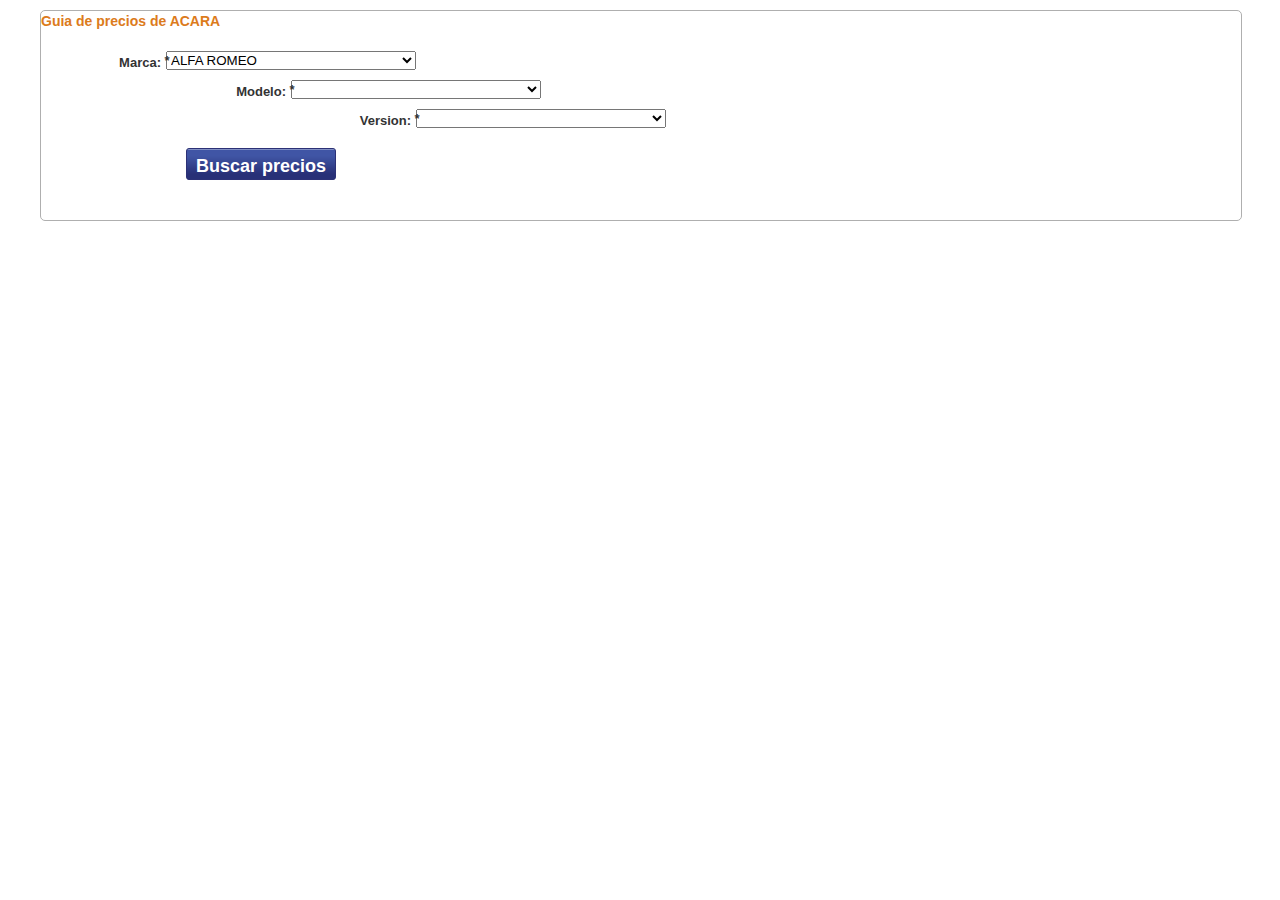
<file: web-app/html/acara.html>
<html><head>
<title>MercadoLibre Argentina - Gu&iacute;a de precios de ACARA</title>
<meta name="robots" content="index,follow"><meta name="description" content="� Comprar y Vender en MercadoLibre !"><meta name="keywords" content="subastas, subasta, comprar, vender, compra, venta, remate, remates"><meta name="Classification" content="subastas, subasta, comprar, vender, compra, venta, remate, remates">







<script type='text/javascript' src='jquery-1.6.1.min.js'></script>
<script type='text/javascript' src='chico-min-0.7.0.js'></script>
<script type='text/javascript' src='application.js'></script>

<script type='text/javascript' src='AcaraCarBrands.js'></script>

<link rel='stylesheet' type='text/css' href='chico-0.7.0.css' />
<link rel='stylesheet' type='text/css' href='publicationFlow.css' />
<link rel='stylesheet' type='text/css' href='base.css' />


</head>
<body>
<div class="box noBorder">	
<form action="/acara/pricesList/index" method="post" >	

<!-- chico -->

<form class="demo_form box" novalidate="novalidate">
	<fieldset>

		<legend>Guia de precios de ACARA</legend>
		<ul>
			<li class="fieldBox">
				<label class="required" for="brand">
					<span>Marca:<em>*</em></span>
					<select class="required" id="brand" required="required" style="width:250" ></select>
				</label>

			</li>
			<li class="fieldBox">
				<label class="required" for="model">
					<span>Modelo:<em>*</em></span>
					<select class="required" id="model" required="required" style="width:250" ></select>
				</label>
			</li>
			<li class="fieldBox">

				<label class="required" for="version">
					<span>Version:<em>*</em></span>
					<select class="required" id="version" required="required" style="width:250" ></select>
				</label>
			</li>
		</ul>
	</fieldset>
	<p class="actions"><input type="button" class="btn primary" id="priceSearch" value="Buscar precios"></p>

</form>	

<!-- fin chico -->
</form>

<!-- inicio precios -->

<fieldset id="versionPrices">
			
									
			<br>
			<!-- Inicio tabla paginas internas -->
			
			<div class="ContentInfo options required" id="pricesTable">
							
								
			</div>
			<br>

</fieldset>

<!-- fin precios -->
</div>
<script type="text/javascript">


jQuery(function ($) {
	$(document).ready(function (e) {
		//alert('b');
		var brandComb = $('#brand');
		var i;
		for(i=0; i< carBrands.length; i++){
				brandComb.append("<option value="+carBrands[i].id+">"+carBrands[i].name+"</option>");
			}
	
	});
});


var openTableComponent = "<table cellspacing=\"0\" cellpadding=\"0\" border=\"1\"><thead id=\"pricesHead\"><tr><th> <p>Version</p> </th><th> <p>0 Km</p></th><th> <p>2010</p></th><th> <p>2009</p></th><th> <p>2008</p></th><th> <p>2007</p></th><th> <p>2006</p></th><th> <p>2005</p></th><th> <p>2004</p></th><th> <p>2003</p></th><th> <p>2002</p></th><th> <p>2001</p></th><th> <p>2000</p></th><th> <p>1999</p></th></tr> </thead><tbody id=\"pricesBody\">";
var closeTableComponent = "</tbody></table>";

function singleVersionPricesTable(versionName, prices){
	var table = openTableComponent;
	table += buildVersionTR(versionName, prices);
	table += closeTableComponent;
	$('#pricesTable').html(table);
}

function multiVersionPricesTable(brandId, modelId){
 	var table = openTableComponent;
 	var versionsTRs = "";
 	var versionsToPrint = eval('model_'+brandId+'_'+modelId);
 	var versionPrices;
	for(var i=0; i < versionsToPrint.length; i++){
		versionPrices =  eval("prices_"+brandId+"_"+modelId+"_"+versionsToPrint[i].id);
		versionsTRs += buildVersionTR(versionsToPrint[i].name, versionPrices);
	}
	table += versionsTRs;
	table += closeTableComponent;
	$('#pricesTable').html(table);
}

$('#priceSearch').click(function(){
	var brandId = $('#brand').val();
	var modelId = $('#model').val();
	var versionId = $('#version').val();
	if(versionId=='-1'){
		var versionsToshow = eval('model_'+brandId+'_'+modelId);
		multiVersionPricesTable(brandId, modelId);
	}else{
		var versionName = $("#version option:selected").text();
		var prices = eval('prices_'+brandId+"_"+modelId+"_"+versionId);
		singleVersionPricesTable(versionName, prices);
	}

});

$('#brand').change(function(b){
	var brandVal = $('#brand').val();	
	fillModels(brandVal);
});

$('#model').change(function(){
	//ClearAndEnableVersion();
	//var versionComp = $('#version');
	var brandId = $('#brand').val();
	var modelId = $('#model').val();
	fillVersions(brandId, modelId);
});

function fillModels(brandId){
	 var modelValues = eval('brand_'+brandId);	
	 var fill = "";
	 for(var i=0; i< modelValues.length; i++){
			fill += "<option value=\""+modelValues[i].id+"\">"+modelValues[i].name+"</option>";
		}
	 $('#model').html(fill);
	 fillVersions(brandId, modelValues[0].id);
}

function fillVersions(brandId, modelId){
	var versionValues = eval('model_'+brandId+'_'+modelId);
	var fill = "<option value=\"-1\">Ver todas</option>";
	for(var i=0; i< versionValues.length; i++){
		fill += "<option value="+versionValues[i].id+">"+versionValues[i].name+"</option>";
	}
	$('#version').html(fill);

}


/*
function disableAndCleanVersions(){
		var version = $('#version'); 
		version.attr('disabled', 'true');
		version.html('');
	}
	
function ClearAndEnableVersion(){
		var version = $('#version'); 
		version.removeAttr('disabled');
		version.html('');
}
*/	

function thNode(content){
	return "<th><p>"+content+"</p></th>";
}				

function trNode(content){
	return "<tr>"+content+"</tr>";
}			

function buildVersionTR(versionName, prices){
	
	var ths = thNode(versionName);
	ths += thNode(prices.index0KM);
	ths += thNode(prices.index2010);
	ths += thNode(prices.index2009);
	ths += thNode(prices.index2008);
	ths += thNode(prices.index2007);
	ths += thNode(prices.index2006);
	ths += thNode(prices.index2005);
	ths += thNode(prices.index2004);
	ths += thNode(prices.index2003);
	ths += thNode(prices.index2002);
	ths += thNode(prices.index2001);
	ths += thNode(prices.index2000);
	ths += thNode(prices.index1999);
	return trNode(ths);
}



</script>




</body>
</html>
</file>
<file: web-app/html/chico-0.7.0.css>
@charset "utf-8";
/**
  * Chico-UI
  * Packer-o-matic
  * Like the pizza delivery service: "Les than 100 milisecons delivery guarantee!"
  * @components: blink,carousel,calendar,dropdown,layer,modal,tabNavigator,tooltip,string,number,custom,required,helper,form,viewer,expando,menu,zoom
  * @version 0.4
  * @autor Chico Team <chico@mercadolibre.com>
  *
  * @based on:
  * CssMin
  * @copyright Stoyan Stefanov on DataURI: 
  * @link http://www.phpied.com/data-urls-what-are-they-and-how-to-use/ 
  */
/*
 * MELI Reset Sylesheet
 * @based: Eric Meyer
 */

html, body, div, span, applet, object, iframe,
h1, h2, h3, h4, h5, h6, p, blockquote, pre,
a, abbr, acronym, address, big, cite, code,
del, dfn, em, font, img, ins, kbd, q, s, samp,
small, strike, strong, sub, sup, tt, var,
b, u, i, center,
dl, dt, dd, ol, ul, li,
fieldset, form, label, legend,
table, caption, tbody, tfoot, thead, tr, th, td,
abbr, article, aside, audio, bb, canvas, datagrid, 
datalist, details, dialog, eventsource, figure, footer,
header, hgroup, mark, menu, meter, nav, output,
progress, section, time, video {
	margin: 0;
	padding: 0;
	border: 0;
	outline: 0;
	vertical-align: baseline;
	background: transparent;	
}

ol, ul {
	list-style: none;
}

blockquote, q {
	quotes: none;
}

blockquote:before, 
blockquote:after,
q:before, q:after {
	content: '';
	content: none;
}

/* remember to define focus styles! */
:focus {
	outline: 0;
}

/* remember to highlight inserts somehow! */
ins {
	text-decoration: none;
}

del {
	text-decoration: line-through;
}

/* tables still need 'cellspacing="0"' in the markup */
table {
	border-collapse: collapse;
	border-spacing: 0;
}

/*
 * Global
 */

body { 
	background-color: #fff;
	color: #333; 
	font:13px/20px Arial, Helvetica, "Nimbus Sans L", sans-serif;
	min-width:760px;
	max-width:1200px;
	margin:0 auto;
	padding:0 10px; /* Prevent layout "sticking" to the edge of the browser */
}

.ie6 body {
	width:expression( (document.documentElement.clientWidth >1202)? "1200px": (document.documentElement.clientWidth <742)? "740px": "auto" );
}

/* IMPORTANT: .ch-hide class allows components to be shown and hidden */
.o, .ch-hide {
	display:none;
}

/*
 * Anchors
 */

a { 
	color:#0637B3;
	text-decoration: none;
}

a:active {
	color: #00D;
}

a:visited{
	color:#800080;
}

a:hover {
	text-decoration: underline;
}

a img{
	border:none;
}

/*
 * Core sprite
 */

.btn,
.box,
.ico,
.ch-dropdown-trigger,
.ch-tabNavigator .ch-tab-trigger-on {
	background-image: url('[data-uri]');
/*base*/*background-image: url('../src/assets/base.png');
}

/*
 * Typography
 */

p.table {
	font-size:12px;
}

h1, h2, table caption, h3, h4, h5, h6 {
	font-weight:normal;
	margin-top: 10px;
}

.box h1, .box h2, .box h3, 
.box h4, .box h5, .box h6 {
	margin-top:0;
	margin-bottom:10px;
}

.typo {
	font-family:"Trebuchet MS", Verdana, "DejaVu Sans", sans-serif
}

/* Arial Headers */
h1 { font-size:20px }
h2, table caption { font-size:18px }
h3 { font-size:16px }
h5 { font-size:11px }
	
/* Trebuchet Headers */
h1.typo { font-size:20px }
h2.typo { font-size:18px }
h5.typo { font-size:13px }

.auction, .mercadoPago {
	font-weight:bold;
	font-style:normal;
}

.auction{
	color:#090;
}

.mercadoPago{
	color:#36c;
}

/*
 * Price
 */

.price {
	color: #900;
	font-size: 16px;
	font-weight: bold;
}

.price sup {
	font-size: 10px;
	vertical-align: text-top;
	line-height:1em;
}

.price span {
	color:#999;
	font-size:13px;
	font-weight:normal
}

.ie6 .price sup,
.ie7 .price sup,
.ie8 .price sup {
	font-size:12px;
}

/*
 * Misc
 */

hr { 
	border: none;
	border-bottom: 1px dashed #ccc;
}

.ie6 hr,
.ie7 hr {
	height:0;
}

/*
 * Buttons
 */

.btn {
	background-repeat: repeat-x;
	background-color:#2C3176;
	border: 1px solid #2C3176; 
	cursor:pointer;
	overflow: visible;
	padding: 3px 9px;
	color:#FFF;
	border-radius: 3px;
	-moz-border-radius: 3px;
	-webkit-border-radius: 3px;
}

.btn:focus {
	box-shadow:0px 0px 5px #4055A5;
	-moz-box-shadow:0px 0px 5px #4055A5;
	-webkit-box-shadow:0px 0px 5px #4055A5;
}

.btn:active {
	box-shadow:0px 0px 0px;
	-moz-box-shadow:0px 0px 0px;
	-webkit-box-shadow:0px 0px 0px;
}

.btn:disabled,
.btn:disabled:hover,
.btn:disabled:active,
.btn.disabled { /* Reinforces disabled state */
	border: #999 1px solid;
	opacity: 0.3;
	color: #f7f7f7;
	text-shadow:none;
	cursor:not-allowed;
}

/* Primary */

.btn.primary { 
	background-position:0 -232px;
	font-size: 18px;
	height:32px;
	line-height:28px;
}

.btn.primary:hover { 
	background-position:0 -264px;
}

.btn.primary:active {
	background-position:0 -296px;
	-moz-box-shadow:0px 0px 0px ;
	-webkit-box-shadow:0px 0px 0px ;
	box-shadow:0px 0px 0px;
}

.btn.primary:disabled,
.btn.primary.disabled {
	background-position:0 -328px;
}

/* Secondary */

.btn.secondary { 
	background-position:0 -360px;
	font-size:12px;
	height:25px;
	line-height:20px;
}

.btn.secondary:hover {
	background-position:0 -385px;
}

.btn.secondary:active {
	background-position:0 -410px;
}

.btn.secondary:disabled,
.btn.secondary.disabled {
	background-position:0 -510px;
}

/* Secondary with Cian skin */

.btn.secondary.skin {
	background-position:0 -435px;
	background-color:#C0DAEC;
	border:1px solid #79a8c7;
	color: #476274;
}

.btn.secondary.skin:focus {
	box-shadow:0px 0px 5px #ADD7F3;
	-moz-box-shadow:0px 0px 5px #ADD7F3;
	-webkit-box-shadow:0px 0px 5px #ADD7F3;
}

.btn.secondary.skin:hover { 
	background-position:0 -460px;
}

.btn.secondary.skin:active {
	background-position:0 -485px;
	
}

/* Close */

.btn.close {
	background-color:transparent;
	background-repeat:no-repeat;
	background-position:0 -184px;
	border:none;
	cursor:pointer;
	height:16px;
	padding:0px;
	position:absolute;
	right:10px;
	top:10px;
	text-indent:-9999px;
	width:16px;
}

.btn.close:hover, .btn.close:focus{
	background-position:0 -200px;
	border:none;
}

.btn.close:active{
	background-position:0 -216px;
	outline:none;
}

.ie6 .btn.disabled,
.ie7 .btn.disabled,
.ie7 .btn.disabled:hover,
.ie8 .btn.disabled,
.ie8 .btn.disabled:hover, {
	background-color:#FFFFFF;
	background-position:0 -328px;
	border:1px solid #CCCCCC;
	color:#CCCCCC;
}

.ie6 .btn.primary {
	padding:1px 9px;
}

.ie6 .btn.secondary {
	padding:2px 9px;
}

.ie6 .btn.close {
	line-height:16px;
}

.ie7 .btn{
	line-height: 0.5em;
}

.ie7 .btn.secondary.skin {
	background-position:0 -436px;
}


/*
 * Boxes
 */

.container {
	border: none;
	background: none;
	margin: 10px 0;
	padding: 10px;	
}

.box { 
	border: 1px solid #ccc;
	margin: 0 0 10px 0;
	padding: 10px;
	background-position: 0 -535px;
	background-repeat: repeat-x;
	background-color: #fff;
	border-radius: 5px;
	-moz-border-radius: 5px;
	-webkit-border-radius: 5px;
}

.ie6 .box{ 
	z-index:1; /* Fix z-index property */
}

.container > .box:first-of-type {
	border-radius: 5px 5px 0 0;
	-moz-border-radius: 5px 5px 0 0;
	-webkit-border-radius: 5px 5px 0 0;
}

.container .box {
	border-radius: 0;
	-moz-border-radius: 0;
	-webkit-border-radius: 0;
}

.actions { 
	margin-top: 10px;
	text-align: center
}

.ie6 .actions a,
.ie7 .actions a, {
	display:inline-block;margin-bottom:5px;
}

/* Box title */
.box h2.typo {
	margin-bottom:10px;
}  


/*
 * Pagination
 */

.pagination {
	clear:both;
	margin:10px 0;
}
    		
.pagination li {
	float:left;
	margin:0px 4px;
}

.pagination li a, 
.pagination li.current {
	border-radius:3px;
	-moz-border-radius:3px;
	-webkit-border-radius:3px;
	padding: 3px 8px;
	float:left;
	border:1px solid #ccc;
	background-color:#fff;
}

.pagination li a:hover {
	color:#fff;
	text-decoration:none;
	background-color:#0637b3;
	border:1px solid #0637b3;
}

.pagination li.current {
	border:1px solid #ededed;
	background-color:#ededed;
	color:#0637b3; 
	font-weight: bold;
}

.pagination li:first-child a,
.pagination li:last-child a {
	border-color:#fff;
}

.pagination li:first-child a:hover,
.pagination li:last-child a:hover {
	border-color:#0637b3;
}


/*
 * Icons
 */

.ico {
	display:block;
	width:16px;
	height:16px;
	text-indent:999px;
	overflow:hidden;
	background-repeat:no-repeat;
}

.ico.help {
	background-position:0 -80px;
}

.ico.attention {
	background-position:0 -96px;
}

.ico.information {
	background-position:0 -64px;
}

.ico.error {
	background-position:0 -48px;
}

.ico.ok {
	background-position:0 -112px;
}

.ico.check {
	background-position:0 -128px;
}

/*
 * Transitions
 */

.loading {
	background-image: url('[data-uri]');
/*loading*/*background-image: url('../src/assets/loading.gif');
	width: 44px;
	height: 44px;
	margin: 20px auto;
}

.loading.small {
	background-image: url('[data-uri]');
/*loading_small*/*background-image: url('../src/assets/loading_small.gif');
	width: 18px;
	height: 18px;
}


/*
 * Tables
 */

table {
	width:100%;
	border:solid 1px #CECECE;
	font-size:11px;
	text-align:left;
}

table caption {
	text-align: left;
}

thead tr{
	border-top: 1px solid #CECECE;
}

th {	
	vertical-align: middle;
	border-bottom:solid 1px #CECECE;
	border-left:solid 1px #CECECE;
	text-align:left;
	height:24px;
	padding: 0 10px;
	background: #DEDEDE url(../src/assets/th.png) repeat-x; /* to-do: add this to base.png? */
}

th.selected {
	background: #DEDEDE url(../src/assets/th-selected.gif) no-repeat right center;
}
		

th:first-child {
	border-left:none;
}

tr {
	border-top:solid 1px #EEE;
}

tr.selected {
	background-color:#FFC;
}

td {
	height:40px;
	padding: 0 10px;
	vertical-align: middle;
}


.ie6 tr.selected td,
.ie7 tr.selected td {
	background-color:#FFC;
}

.ie6 td,
.ie7 td,
.ie8 td {
	border-top: 1px solid #EEE;
}

/*
 * Clear Fix
 * @based: http://xyberneticos.com/index.php/2008/02/17/clearfix-css-hack/
 */

/* Slightly enhanced, universal clearfix hack */
.clearfix:after {
	visibility: hidden;
	display: block;
	font-size: 0;
	content: " ";
	clear: both;
	height: 0;
}

.clearfix {
	display: inline-block;
}

/* Commented backslash hack */

* html .clearfix {
	height: 1%;
}

.clearfix {
	display: block;
}

.ch-user-no-select{
	user-select: none;
	-webkit-user-select: none;
	-moz-user-select: none;
}
/* Carousel */
.ch-carousel {
	overflow:hidden;
	position:relative;
}

.ch-carousel-container {
	margin: 0 50px;
	position:relative;
	overflow:hidden;
}

.ch-carousel-content {
	position:absolute;
	transition: all .3s linear;
	-o-transition: all .3s linear;
	-moz-transition: all .3s linear;
	-webkit-transition: all .3s linear;
	left:0;	
}

.ch-carousel-content.ch-carousel-nofx{
	transition: none;
	-o-transition: none;
	-moz-transition: none;
	-webkit-transition: none;
}

.ch-carousel-list {
	float:left;
	overflow:hidden;
}

.ch-carousel-item {
	float:left;
}

/* Buttons */
.ch-carousel .ch-prev-arrow,
.ch-carousel .ch-next-arrow {
	position:absolute;
	cursor:pointer;
}

.ch-carousel .ch-prev-arrow {
	left: 10px;
}

.ch-carousel .ch-next-arrow {
	right: 10px;
}

.ch-carousel .ch-prev-arrow span,
.ch-carousel .ch-next-arrow span {
	background:none;
	display: block;
	width:11px;
	height:20px;
	margin:15px 8px; /* Area sensible */
	text-indent:999px;
	overflow:hidden;
	background-image: url('[data-uri]');
/*carousel*/*background-image: url('../src/assets/carousel.png');
	background-repeat: no-repeat;
}

.ch-carousel .ch-next-arrow span{
	background-position: 0 -40px;
}

.ch-carousel .ch-prev-arrow:hover span{
	background-position: 0 -20px;
}

.ch-carousel .ch-next-arrow:hover span{
	background-position: 0 -60px;
}

/* Pager */
.ch-carousel-pages {
	position:absolute;
	bottom:0px;
}

.ch-carousel .ch-carousel-pages li{
	text-indent:999px;
	overflow:hidden;
	float:left;
	margin-right:10px;
	width:10px;
	height:10px;
	cursor:pointer;
	border-radius:10px;
	-moz-border-radius:10px;
	-webkit-border-radius:10px;
	background-color:#d1d1d1;
}

.ch-carousel-pages li.ch-carousel-pages-on{
	background-color:#16232f;
}

/* IE 6 */
.ie6 .ch-carousel .ch-next-arrow{
	right: 30px;
}

.ie6 .ch-carousel .ch-prev-arrow{
	left: 5px;
}
/* Calendar */
.ch-calendar.ch-dropdown.secondary,
.ch-calendar.ch-dropdown.secondary .ch-dropdown-trigger{
    border-width: 0;
    background-color:#FFF;
    height: 24px;
    line-height: 24px;
    margin: 0;
    padding: 0;
    width: 33px;
}

.ch-calendar.ch-dropdown.secondary .ch-dropdown-trigger{
	text-indent:-9999px;
}

.ch-calendar.ch-dropdown.secondary.ch-dropdown-on {
	box-shadow:	2px 0 0px #888888;
	-moz-box-shadow: 2px 0 0px #888888;
	-webkit-box-shadow:	2px 0 0px #888888;
	padding: 0 0 4px;
}

.ch-calendar-prev,
.ch-calendar-next,
.ch-calendar.ch-dropdown.secondary .ch-dropdown-trigger .ico {
	background-image: url('[data-uri]');
/*calendar*/*background-image: url('../src/assets/calendar.png');
	background-repeat: no-repeat;
}

.ch-calendar.ch-dropdown.secondary .ch-dropdown-trigger .ico {
	background-position: 0 0;
    height: 20px;
    left: 5px;
    line-height: 20px;
    margin: 0;
    padding: 0;
    top: 1px;
    width: 20px;
}

/* Container */
.ch-calendar-container.ch-dropdown-content.secondary {
	padding:0;
	width:190px;
}

/* Content */
.ch-calendar-content{
	position:relative;
}

/* Month Table */
.ch-calendar-month{
	border:none;
	padding:0;
}

.ch-calendar-month caption{
	text-align: center;
	font-size:12px;
	margin:0;
	background-color:#F5F5F5;
}

.ch-calendar-month thead tr,
.ch-calendar-month th{
	border-top:none;
	border-bottom:none;
	border:none;
	background:none;
	height:auto;
	width:auto;
	padding:0;
	text-align:center;
}

.ch-calendar-month .week{
	border:none;
}

.ch-calendar-month .day,
.ch-calendar-month .disable{
	height: auto;
    text-align: center;
    cursor:pointer;
    padding:0;
    line-height:16px	;
}

.ch-calendar-month .day:hover{
	background: #FEFBD6;
}

.ch-calendar-month .disable{
	color:#C6C6C6;
	cursor:default;
}

.ch-calendar-month td.selected{
	background: #FEFBD6;
}
.ch-calendar-month .today {
	background: #CCC;
}


/* Arrows */
.ch-calendar-prev,
.ch-calendar-next {
	width:35px;
	height:20px;
	position:absolute;
	top:4px;
	cursor:pointer;
	z-index:1;
}

.ch-calendar-prev {
	left: 5px;
    background-position:17px -27px;
}

.ch-calendar-next {
	right: 5px;
    background-position:-10px -27px;
}


/* IE 7*/
.ie7 .ch-calendar {
	display: inline;
	vertical-align:top;
	margin-top:10px;
}

.ie7 .ch-calendar .ch-dropdown-trigger {
	display: block;
}
/**
 *	Default Styles
 */

/* Container */
.ch-dropdown {
	display: inline-block;
	position:relative;
}

/* Trigger */
.ch-dropdown-trigger{
	cursor:pointer;
	display:inline-block;
	padding:0 23px 0 10px;
	position:relative;
}

/* Trigger Down icon */
.ch-dropdown-trigger .ico {
	position:absolute;
	right:9px;
	top:10px;
	background-color: transparent;
	background-image: url('[data-uri]');
/*dropdown*/*background-image: url('../src/assets/dropdown.png');
	display:block;
	width:7px;
	height:5px;
	text-indent:999px;
	overflow:hidden;
}

/* Content */
.ch-dropdown-content {
	background-color:#fff;
	min-width:120px;
	position:absolute;
	white-space:nowrap;
	max-height:215px;
	overflow:auto;
}

/**
 *	Primary skin
 */

/* Trigger */
.ch-dropdown-trigger {
	background-position:0 -435px;
	background-color:#C0DAEC;
	border:1px solid #79a8c7;
	color: #476274;
	height:23px;
	font-size:12px;
	line-height:24px;
	border-radius:3px;
	-moz-border-radius:3px;
	-webkit-border-radius:3px;
	position:relative;
}

/* Trigger Hover */
.ch-dropdown-trigger:hover {
	background-position: 0 -460px;
}

/* Trigger Actived */
.ch-dropdown-trigger.ch-dropdown-trigger-on {
	background-position: 0 -485px;
}

.ch-dropdown-trigger.ch-dropdown-trigger-on.ch-bottom,
.ch-dropdown-trigger.ch-dropdown-trigger-on.ch-bottom-right {
	border-radius:3px 3px 0 0;
	-moz-border-radius:3px 3px 0 0;
	-webkit-border-radius:3px 3px 0 0;
}

.ch-dropdown-trigger.ch-dropdown-trigger-on.ch-top,
.ch-dropdown-trigger.ch-dropdown-trigger-on.ch-top-right {
	border-radius:0 0 3px 3px;
	-moz-border-radius:0 0 3px 3px;
	-webkit-border-radius:0 0 3px 3px;
}


/* Content */
.ch-dropdown-content {
	border:1px solid #79a8c7;
}

/* List of links */
.ch-dropdown-content li a {
	color:#000;
	text-decoration:none;
	display:block;
	height:25px;
	line-height:25px;
	padding:0 20px 0 5px;
	margin:5px;
}

/* Interaction of list */
.ch-dropdown-content li a:hover,
.ch-dropdown-content li a:focus {
	background-color:#fefbd6;
}


/**
 *	Secondary skin
 */

/* Container */
.ch-dropdown.secondary {
	height:13px;
	line-height:13px;
}

/* Trigger */
.ch-dropdown.secondary .ch-dropdown-trigger {
	background-color:#fff;
	background-image:none!important; /* Because sprite is in core.css, because Packer duplicate it */
	color:#0637B3;
	height:16px;
	line-height:16px;
	font-size:13px;
	text-decoration: none;
	border:1px solid #fff;
	border-width:0 1px;
	border-radius:0;
	-moz-border-radius:0;
	-webkit-border-radius:0;
}

/* Trigger Down icon */
.ch-dropdown.secondary .ch-dropdown-trigger .ico {
	top:4px;
}

/* Trigger Actived */
.ch-dropdown.secondary .ch-dropdown-trigger:active {
	color: #00D;
}

/* Container ON */
.ch-dropdown.secondary.ch-dropdown-on {
	box-shadow: 2px 2px 0px #888;
	-moz-box-shadow: 2px 2px 0px #888;
	-webkit-box-shadow: 2px 2px 0px #888;
}

/* Trigger ON */
.ch-dropdown.secondary .ch-dropdown-trigger.ch-dropdown-trigger-on {
	border-color:#ccc;
}

/* Trigger Hover */
.ch-dropdown.secondary .ch-dropdown-trigger:hover {
	text-decoration: underline;
}


/* Content */
.ch-dropdown-content.secondary {
	border:1px solid #ccc;
	padding: 5px 30px 5px 10px;
	box-shadow: 2px 2px 1px #888;
	-moz-box-shadow: 2px 2px 1px #888;
	-webkit-box-shadow: 2px 2px 1px #888;
}

/* List of links */
.ch-dropdown-content.secondary a {
	line-height:20px;
	padding:0;
	margin:0;
	background:none;
	display:inline;
	color:#0637B3;
}

/* Interaction of list */
.ch-dropdown-content.secondary a:hover,
.ch-dropdown-content.secondary a:focus {
	background:none;
	text-decoration:underline;
}


/* IE 6 */
.ie6 .ch-dropdown {
	display:inline;
	margin: 0 5px;
	padding:0;
}

.ie6 .ch-dropdown.secondary {
	border-top:0;
	border-bottom:0;
}

.ie6 .ch-dropdown-content {
	width:150px;
	background-color:#FFF;
	height:150px;
}


/* IE 7,8 */
.ie7 .ch-dropdown-trigger,
.ie8 .ch-dropdown-trigger {
	background-position:0 -436px;
}

.ie7 .ch-dropdown-trigger.ch-dropdown-trigger-on {
	background-position: 0 -485px;
}

.ie8 .ch-dropdown-trigger.ch-dropdown-trigger-on {
	background-position: 0 -486px;
}
.ch-layer {
	min-width:280px;
	background-image:none;
	position:absolute;
	z-index: 300;
	border-radius: 5px;
	-moz-border-radius: 5px;
	-webkit-border-radius: 5px;
	box-shadow: 3px 3px 3px #999;
	-webkit-box-shadow: 3px 3px 3px #999;
	-moz-box-shadow: 3px 3px 3px #999;
}

.ch-layer .close {
	top:5px;
	right:5px;
}

/* Cone */
.ch-layer .ch-cone {
	background-image: url('[data-uri]');
/*layer*/*background-image: url('../src/assets/layer.png');
	display:block;
	position:absolute;
	width:16px;
	height:8px;
}

.ch-layer.ch-left .ch-cone {
	left:12px;
}

.ch-layer.ch-right .ch-cone {
	right:12px;
}

.ch-layer.ch-top .ch-cone {
	background-position:0 -8px;
	bottom:-8px;
}

.ch-layer.ch-bottom .ch-cone {
	top:-8px;
}

/* IE 6,7 */
.ie6 .ch-layer,
.ie7 .ch-layer {
	width:280px;
}


/* IE6 */
.ie6 .ch-layer .ch-cone {
	font-size:0;
	line-height:0;
}.ch-dimmer {
	background-color:rgba(0,0,0,.5);
	width:100%;
	height:100%;
	position:fixed;
	left:0;
	top:0;
}

.ch-transition p {
    text-align: center;
}


.ch-modal, .ch-transition {
	background-color: #fff;
	background-image: none;
	position:absolute;
	overflow:auto;
	width:500px;
	box-shadow: 3px 3px 3px #595959;
	-webkit-box-shadow: 3px 3px 3px #595959;
	-moz-box-shadow: 3px 3px 3px #595959;
}


.ch-modal h2 {
    font:20px "Trebuchet MS", Verdana, "DejaVu Sans", sans-serif;
	border-bottom:1px solid #ccc;
	padding-bottom:5px;
	margin-bottom:10px;
}

/* IE6 */
.ie6 .ch-dimmer {
	filter:alpha(opacity=50) !important;
	background-color:#000000;
	width:150%;
}


* html.ie6  div.ch-modal, div.ch-transition {
	z-index:150;
}

/* IE 7,8 */
.ie7 .ch-dimmer, 
.ie8 .ch-dimmer {
	background-color:#000;
	filter: alpha(opacity=50) !important;
}/* TabNavigator container */
.ch-tabNavigator {
	margin:10px 0;
}

/* Triggers container */
.ch-tabNavigator .ch-tabNavigator-triggers {
	position:relative;
	top:1px;
	z-index:10;
	margin-left:10px;
	overflow:hidden;
}

.ch-tabNavigator > .ch-tabNavigator-triggers li {
	cursor:pointer;
	margin-right:5px;
	float:left;
}

/* Triggers */
.ch-tab-trigger {
	border:1px solid #ccc;
	display:inline-block;
	padding:3px 12px;
	text-decoration:none !important;
	color:#333333 !important;
	background-color:#fff;
	border-radius:5px 5px 0 0;
	-moz-border-radius:5px 5px 0 0;
	-webkit-border-radius:5px 5px 0 0;
}

/* Hover and active */
.ch-tab-trigger:hover, .ch-tab-trigger:active {
	background-color: #dedede;
}

/* Vertical trigger */
.ch-tabNavigator.vertical .ch-tab-trigger {
	border-radius:5px 0 0 5px;
	-moz-border-radius:5px 0 0 5px;
	-webkit-border-radius:5px 0 0 5px;
	width:75px;
	margin-bottom:5px;
}

/* Trigger ON */
.ch-tabNavigator .ch-tab-trigger-on {
	font-weight:bold;
	cursor:default;
	background-position:0 -535px;
	background-repeat:repeat-x;
	border-bottom:1px solid #FFFFFF;				
}

.ch-tabNavigator.vertical .ch-tab-on {
	border-right:1px solid #FFFFFF;				
}

/* content */
.ch-tabNavigator .box{
 	background-image:none;
 	border-radius:0;
 	-moz-border-radius:0;
	-webkit-border-radius:0;
}

.ch-tabNavigator.vertical .ch-tabNavigator-content{
 	padding-left:100px;
}

/* IE 6 */
.ie6 .ch-tabNavigator .ch-tabNavigator-triggers li .ch-tab-on:hover {
	background-position:0 -535px;
}

.ie6 .ch-tabNavigator .ch-tabNavigator-triggers li{
	display:inline;
	margin:0 2px;
}

.ie6 .ch-tabNavigator .ch-tabNavigator-triggers li a:hover {
	background-color: #dedede;
}

.ie6 .ch-tabNavigator .ch-tabNavigator-triggers li .ch-tab-on:hover {
	background-position:0 -535px;
}

/* IE 7 */
.ie7 .ch-tabNavigator-triggers{
	position:relative;
	top:1px;
}

.ie7 .ch-tabNavigator-triggers li{
	display:inline;
	margin:0 2px;
}

.ie7 .box .ch-tabNavigator-triggers{
	top:1px;
}

/* IE 8 */
.ie8 .ch-tabNavigator-triggers{
	position:relative;
	top:1px;
}
.ch-tooltip {
	font-size:11px;
	background-color:#faf5c8;
	border:1px solid #a0a082;
	min-width:30px;
	position:absolute;
	padding:0 5px;
	border-radius:3px;
	-moz-border-radius:3px;
	-webkit-border-radius:3px;
	box-shadow:-2px 2px 3px #ccc;
	-moz-box-shadow:-2px 2px 3px #ccc;
	-webkit-box-shadow:-2px 2px 3px #ccc;
}

/* Cone */
.ch-tooltip .ch-cone {
	background-image: url('[data-uri]');
/*tooltip*/*background-image: url('../src/assets/tooltip.png');
	display:block;
	position:absolute;
	width:16px;
	height:8px;
}

.ch-tooltip.ch-left .ch-cone {
	left:8px;
}

.ch-tooltip.ch-right .ch-cone {
	right:8px;
}

.ch-tooltip.ch-top .ch-cone {
	background-position:0 -8px;
	bottom:-8px;
}

.ch-tooltip.ch-bottom .ch-cone {
	top:-8px;
}

/* IE6 */
.ie6 .ch-tooltip .ch-cone {
	font-size:0;
	line-height:0;
}.ch-helper,
.ch-validator {
	background-color:#fbd9db;
	border:1px solid #f7a9ae;
	color:#600;
	font-size:12px;
	padding:5px;
}

.ch-helper {
	display:inline-block;
	max-width:200px;
	position:absolute;
	z-index:300;
	border-radius: 3px;
	-moz-border-radius: 3px;
	-webkit-border-radius: 3px;
	padding:1px 3px;
	line-height: 18px;
}


.ch-validator {
	margin-bottom:10px;
}

.ch-helper span {
	padding:0;
}

.ch-helper-content p {
    padding-left: 22px;
    padding-right: 8px;
    padding-top: 2px;
}

.ch-helper .ico.error,
.ch-validator .ico.error {
	float:left;
	margin:2px 5px 0 0;
}

/* Cone */
.ch-helper .ch-cone {
	background-image: url('[data-uri]');
/*helper*/*background-image: url('../src/assets/helper.png');
	display:block;
	position:absolute;
	width:8px;
	height:16px;
	top:3px;
	left:-8px;
}

.ch-helper.ch-bottom .ch-cone {
	width:16px;
	height:8px;
	top:-8px;
	left:8px;
}

/* IE 6, 7 */
.ie6 .ch-helper,
.ie7 .ch-helper {
	z-index:1;
}

/* IE6 */
.ie6 .ch-helper .ch-cone {
	font-size:0;
	line-height:0;
}/* Module */
form fieldset {
	margin-bottom:10px;
}

/* Title module */
form legend {
	color:#dc7b1c;
	font-size:14px;
	font-weight:bold;
	padding-bottom:15px;
}

form h4 {
	font-size:13px;
}

/* Required specification */
form p.required {
	color:#999;
	font-size:11px;
}

/* Field wrapper */
form .field-box {
	padding:3px 0;
}

form label span {
    display: block;
    float: left;
    margin: 5px 5px 5px 0;
    padding: 2px 0;
    text-align: right;
    width: 120px;
}

/* Field label required */
form label.required span {
	font-weight:bold;
	position:relative;
}

/* Asterisk of field label required */
form label.required span em {
	position:absolute;
	right:-8px;
	top: 0px;
}

/* Fields */
form label input, form label textarea {
	border:1px solid #CCCCCC;
	padding:2px;
	margin:2px 0;
}

form label select {
	margin:5px 0;
}

form label textarea {
	height:125px;
	width:350px;
}

/* Error */
/* Field input error */
form label .error, form select .error{
	border:1px solid #C62026 !important;
}

form label .error.ico{
	border:none !important;
}

/* Options */
form .options .field-box{
	margin: 0 0 15px 20px;
	padding:0;
}

form .options h4{
	margin-bottom:15px;
}

form .options.required h4{
	font-weight:bold;
}

form .options label span {
	display:inline;
	float:none;
	margin:0;
	padding:0;
	text-align:left;
	width:auto;
	vertical-align:baseline;
}

form .options label input[type=checkbox],
form .options label input[type=radio] {
	border:none;
	margin:0;
	padding:0;
}	


/* Actions */
form .actions {
	margin-left:145px;
	text-align:left;
}

form .actions .btn{
	margin-right:15px;
}

/* Help */
form .help{
	color:#666666;
	font-size:11px;
	line-height:11px;
	margin-left:145px;
}

/* Focus */
form label input:focus, form label textarea:focus {
	border:2px solid #666;
	padding:3px;
}

form .options label input:focus, form .options label textarea:focus {
	border:none;
	padding:0;
}

form label select:focus{
	box-shadow:2px #666;
	-moz-box-shadow:2px #666;
	-webkit-box-shadow:2px #666;
}

form label .error:focus {
	border:1px solid #CC0000;
	padding:4px;
	box-shadow:2px #CC0000;
	-moz-box-shadow:2px #CC0000;
	-webkit-box-shadow:2px #CC0000;
}

form label select.error:focus{	
	padding:0px;
}

/* Vertical Form*/
form.vertical .field-box {
	padding:7px 0;
}

form.vertical label span {
	float:none;
	line-height:13px;
	margin:0;
	padding:0;
	text-align:left;
	width:auto;
}


form.vertical label.required span em {
	position:relative;
	left:0;
	top: 0px;
}

form.vertical .help{
	margin-left:0;
}

/* Disabled*/
/* Wrapper disabled (Don't forget to add Disabled attribute to input element) */
form .disabled {
	color:#999;
}

form .disabled input{
	background-color:#F2F2F2;
}

/* IE 6  */
.ie6 form .disabled {
	border:none !important;
}

.ie6 form .help {
	margin-left:148px;
}

.ie6 form h4 {
	margin-left:10px;
}

.ie6 form .options label input {
	border:none;
	margin:0;
	padding:0;
}

/* IE 7*/
.ie7 form {
	position:relative;
}

.ie7 form .options{
	position:relative;
}

.ie7 form .field-box{
	position:relative;
}

.ie7 form h4 { 
	margin-left:10px;
	display:block;
}

.ie7 form .actions{
	position:relative;
}

.ie7 form .options label input {
	border:none;
	margin:0;
	padding:0;
}

/* IE 8 */
.ie8 form label input:focus,
.ie8 form label textarea:focus {
	border:3px solid #666;
}

.ie8 form .options label input:focus,
.ie8 form .options label textarea:focus {
	border:none;
	padding:0;
}

.ie8 form .options label input {
	border:none;
	margin:0;
	padding:0;
}
/* Component */
.ch-viewer{
	border:1px solid #ccc;
	overflow:hidden;
	background-color:#fff;
	position:relative;
	width:320px;
}

.ch-viewer-display{
	margin:5px 0;
}

.ch-viewer-display .ch-carousel-container{
	margin:0;
}

/* Display list */
.ch-viewer-display .ch-viewer-content li{
	margin:0;
	width:320px;
	height:320px	;
}

/* Showcase list */
.ch-viewer-content{
	position:absolute;
	transition: all 0.5s ease-in-out;
	-o-transition: all 0.5s ease-in-out;
	-moz-transition: all 0.5s ease-in-out;
	-webkit-transition: all 0.5s ease-in-out;
}

/* Showcase list items */
.ch-viewer-content li{
	float:left;
	text-align:center;
}

.ch-viewer-content li a,
.ch-viewer-content li object{
	display:block;
   	text-align: center;
   	margin:0 auto;
}

/* Display arrows list */
.ch-viewer-prev,
.ch-viewer-next{
	position: absolute;
	top: 0;
	width: 28px;
	height: 34px;
	display: block;
	text-indent:999px;
	overflow:hidden;
	background-image: url('[data-uri]');
/*viewer*/*background-image: url('../src/assets/viewer.png');
	background-repeat:no-repeat;
	cursor:pointer;
}

.ch-viewer-prev{
	background-position:0 -34px;
	right:28px;
}

.ch-viewer-next{
	background-position: -28px -34px;
	right:0;
}

.ch-viewer-prev-on{
	background-position:0 0;
}

.ch-viewer-next-on{
	background-position: -28px 0;
}


/* Thumbnails */
.ch-viewer-triggers {
	margin-bottom:5px;
}

/* Thumbnails items */
.ch-viewer-triggers li {
	width:40px;
	height:40px;
	/*line-height:40px;*/
	border:1px solid #fff;
	cursor:pointer;
	text-align:center;
	margin:0 10px;
}

/* Thumbnails imgs */
.ch-viewer-triggers li span,
.ch-viewer-triggers li img{
	vertical-align:middle;
}

/* Highlighted thumbnail */
.ch-viewer-triggers .ch-thumbnail-on {
	border-color:#ccc;
}

/* Video icon on thumbnail */
.ch-viewer-video span {
	background-image: url('[data-uri]');
/*video*/*background-image: url('../src/assets/video.png');
	width:27px;
	height:24px;
	display:block;
	vertical-align:middle;
	margin:8px auto;
	text-indent:999px;
	overflow:hidden;
}

/* IE 6 */
.ie6 .ch-viewer-triggers .ch-prev {
	left: 10px;
}

.ie6 .ch-viewer-triggers .ch-next {
	right: 10px;
}

.ie6 .ch-viewer-video {
	text-align:center;
}/* Trigger */
.ch-expando-trigger{
	color:#0637B3;
	cursor:pointer;
	position:relative;
	padding-left:16px;
}

/* Active trigger */
.ch-expando-trigger:active {
	color: #00D;
}

/* Visited trigger */
.ch-expando-trigger:visited{
	color:#800080;
}

/* Hover trigger */
.ch-expando-trigger:hover {
	text-decoration: underline;
}

/* Trigger icon */
.ch-expando-trigger .ico {
	background-image: url('[data-uri]');
/*expando*/*background-image: url('../src/assets/expando.png');
	width:12px;
	height:12px;
	position:absolute;
	top:2px;
}

/* Trigger icon hover */
.ch-expando-trigger:hover .ico {
	background-position: 0 -17px;
}

/* Trigger icon on */
.ch-expando-trigger-on .ico,
.ch-expando-trigger-on:hover .ico {
	background-position: 0 -32px;
}

/* Content */
.ch-expando-content {
	margin:5px 0 0 16px;
}

/* IE 6 */
.ie6 .ch-expando-trigger {
	font-size:13px;
	text-decoration: underline;
}

/* IE 7 */
.ie7 .ch-expando-trigger{
	font-size:13px;
}
/* Menu */
.ch-menu {
	max-width:300px;
	border-top:1px solid #ccc;
}

/* L1 and L2 items */
.ch-bellows-trigger,
.ch-menu .ch-expando-trigger,
.ch-menu .ch-expando-content a {
	font-size:13px;
	height:26px;
	line-height:26px;
	cursor:pointer;
	text-decoration:none!important;
	color:#333!important;
	display:block;
	padding:0 5px;
}

/* L1 and L2 items hover */
.ch-bellows-trigger:hover,
.ch-menu .ch-expando-trigger:hover,
.ch-menu .ch-expando-content a:hover {
	background-color:#FCF8D0;
}

/* L1 items */
.ch-bellows-trigger,
.ch-menu .ch-expando-trigger,
.ch-menu .ch-expando-content {
	border-bottom:1px solid #ccc;
	position:relative;
}

/* L1 items icon */
.ch-menu .ch-expando-trigger .ico {
	right:5px;
	top:7px;
}

/* L2 items list */
.ch-menu .ch-expando-content {
	margin:0;
}

/* L2 items */
.ch-menu .ch-expando-content a {
	padding-left:20px;
}

/* Selected child */
.ch-menu-on {
	font-weight:bold;
}/* Anchor */
.ch-zoom-trigger {
	position:relative;
	overflow:hidden;
	display:block;
}

/* Seeker shape */
.ch-zoom-trigger .ch-seeker {
	border:1px solid #ccc;
	background:#eee;
	opacity:0.3;
	filter:alpha(opacity=30);
	position:absolute;
	cursor: zoom-in;
	cursor: -moz-zoom-in;
	cursor: -webkit-zoom-in;
}

/* Zoomed area */
.ch-zoom {
	border:1px solid #ccc;
	background-color:#fff;
}

/* Zoomed container */
.ch-zoom-content {
	overflow:hidden;
	position:relative;
	width:100%;
	height:100%;
}

/* Zoomed image */
.ch-zoom-content img {
	position:absolute;
}

/* IE */
.ie6 .ch-zoom-trigger .ch-seeker,
.ie7 .ch-zoom-trigger .ch-seeker,
.ie8 .ch-zoom-trigger .ch-seeker {
	cursor:crosshair;
};
</file>
<file: web-app/html/publicationFlow.css>
@CHARSET "UTF-8";

/*
 ** 
 Header and footer light styles
 */
.mainHeaderLight{
    border-bottom: 1px solid #eaeaea;
    height: 55px;
    margin-bottom: 20px;
    overflow: visible;
}
.mainHeaderLight img{
    clip: rect(0px, 340px, 50px, 0px);
    position: absolute;
}
.ie6 .mainHeaderLight img{
    position: relative;
}
.mainHeaderLight .nav{
    float: right;
    margin-right: 5px;
    margin-top: 30px;
}
.ie6 .mainHeaderLight .nav{
    margin-top: -10px;
}
.mainHeaderLight li{
    float: right;
    margin-left: 10px;
}
.footer.mainFooter{
    clear: both;
    margin-top: 30px;
}
.footer.mainFooter li{
    display: inline;
}

/* wizard path

.wizard {list-style-type:none;margin:0 auto;overflow:hidden;padding:0;}

.wizard li {color:#A2a2a2;float:left;font-family:'Trebuchet MS', Sans-Serif;font-size:11px;text-align:center;background:url(/cmgSell/images/path/sprite_path.png) no-repeat scroll right -120px;height:37px;width:33.33%;*font-size:13px; font-size:13px\0/}

.wizard li span, .wizard li strong{display:block;height:18px;line-height:17px;margin-right:9px;padding:9px 0;border-bottom:1px solid #CACACA;}

.wizard li.firstStep {background-position: right -120px;}

.wizard li.firstStep span, .wizard li.firstStep strong {-moz-border-radius-topleft:5px;-webkit-border-radius-topleft:5px;background-color:#FFF;}

.wizard li.prevStep{background-position:right -3px;}

.wizard li.activeStep {border:0;background-position:right -41px;}

.wizard li.activeStep strong{background: url(/cmgSell/images/path/sprite_path.png) repeat-x 0 -157px;border:none;font-size:12px;color:#333;*+html font-size:13px;font-size:13px\0/;}

.wizard li.finalStep{background:none;}

.wizard li.finalStep span, .wizard li.finalStep strong{margin-right:0; -moz-border-radius-topright:5px;-webkit-border-radius-topright:5px;}

.wizard li.twoSteps {width: 50%;}

*/

/* Category Section  */

.selected {
  	background-color: LightGrey; 					
}

div.listIntermediate {	
	height:150px;
	width:200px;
	overflow:auto;
	float: left; 
}

div.listFinal {
	height:150px;
	width:200px;
	overflow:auto;
}


/* estilo de tabla de la hoja de reseteo*/
table {
	border-collapse: collapse;
	border-spacing: 0;
}


/* Tablas de paginas internas */
.ContentInfo li { 
background: none repeat scroll 0 0 transparent;
}

.ContentInfo ol li{
padding-bottom:5px;
}
.ContentInfo ul li{
    line-height: 17px;
    padding-bottom: 8px;
	color:#333333;
}
.ContentInfo ol{
list-style: decimal inside none;
}
.ContentInfo ul{
list-style: disc inside none;
}
.ContentInfo ul{
margin: 10px 20px 10px 20px;
}
.ContentInfo p{
 font-size:13px;
padding-bottom:12px; 
line-height: 17px;
margin: 0px;
}
.ContentInfo h2{
   color: #333333;
    font-family: Arial,Helvetica,sans-serif;
    font-size: 16px;
    font-weight: bold;
    margin: 0 10px 0 0;
    padding: 20px 0 10px;   
}
.ContentInfo h4{
 font-size:14px;
padding-bottom:5px; 
    font-weight: normal;
	font-family:Arial, Helvetica, sans-serif;
}
.ContentInfo table {
    border: 1px solid #C2C2C2;
    color: #333333;
    font-size: 13px;
}
.ContentInfo table thead tr th {
    background: none repeat scroll 0 0 #E9E9E9;
    text-align: left;
	padding: 5px 10px;
}
.ContentInfo table p {
    line-height: 15px;
    margin: 0;
    padding-bottom: 10px;
}
.ContentInfo table tbody tr td {
    padding: 10px;
}

.ContentInfo table tbody td {
    border-bottom: 1px solid #C2C2C2;
}





/*********COMIENZO HOME VENDER**************/
div#layoutPublic {
    margin: 0 auto;
    max-width: 1200px;
    min-width: 960px;
    text-align: left;
    padding: 0px;
}
.hcgroup.modelos {
    background: url("http://www.tucarro.com.ve/org-img/tucarro/tuc_nhp/image/searchHs.gif") repeat-x scroll 0 -130px #FFFFFF;
    border: 1px solid #CCCCCC;
    display: block;
    padding-bottom: 30px;
    width: auto;
}
.hcgroupTui.modelos {
    background: url("http://www.tucarro.com.ve/org-img/tucarro/tuc_nhp/image/searchHs.gif") repeat-x scroll 0 -130px #FFFFFF;
    border: 1px solid #CCCCCC;
    display: block;
    padding-bottom: 30px;
    width: auto;
}
.hcgroup h2{
    color: #003399;
    font: 21px Verdana,Arial,Helvetica,sans-serif;
       margin: 0;
    padding: 10px 0 20px 10px;
}
.hcgroupTui h2{
    color: #E45212;
    font: 21px Verdana,Arial,Helvetica,sans-serif;
       margin: 0;
    padding: 10px 0 20px 10px;
}

.recPublic{
    background-color: #FFFFFF;
	text-align:center;
	width:auto;	
 }
.recPublic h3{
	color: #333333;
    font: 18px Verdana,Arial,Helvetica,sans-serif;
	padding:0px;
	}
.ContenPubli{
     color: #333333;
    font-family: Arial,Helvetica,sans-serif;
    font-size: 13px;
    padding: 0 0 2px 10px;
	width:100%;
	max-width: 1200px;
    min-width: 960px;
	 }
	
	
.ContenPubli ul li {
    color: #333333;
    line-height: 17px;
}
	
.ContenPubli li{
        background: none repeat scroll 0 0 transparent;
        margin: 0 auto;
   	float:left;
	margin-right:15px;
	border: 1px solid #CCCCCC;
	padding: 10px;
	margin-bottom: 20px;
	width:29%;
        height:340px;
}

.ContenPubli p{
margin:0px;
padding:0px;
}
	 
.btn {
    background-repeat: repeat-x;
    cursor: pointer;
    font: bold 16px Arial,Helvetica,sans-serif;
    overflow: visible;
    padding: 4px 15px;
}
.btn:hover {
    border: 1px solid #333333;
}
.tuc {
    background: url("http://www.tucarro.com.ve/org-img/tucarro/tuc_nhp/image/searchHs.gif") repeat scroll 0 -68px #26517E;
    border: 1px solid #4475A8;
    color: #FFFFFF;
}
.btn.tuc:focus {
    background-position: 0 -99px;
}
.btn.tuc:hover {
    background-position: 0 -99px;
}
.btn.tuc:active {
    background-position: 0 -68px;
    border: 1px solid #60ADBA;
    color: #333333;
    outline: medium none;
}
.syc {
    margin: 20px auto 6px;
}
.info_ic {
    background: url("http://static.mlstatic.com/org-img/icons/info16.gif") no-repeat scroll 0 0 transparent;
    padding: 0px 0 3px 23px;
}	
	
.btnTui {
    background-repeat: repeat-x;
    cursor: pointer;
    font: bold 16px Arial,Helvetica,sans-serif;
    overflow: visible;
    padding: 4px 14px;
}
.btnTui:hover {
    border: 1px solid #FF0000;
}
.tui {
    background: url("http://static.mlstatic.com/org-img/tuinmueble/tui_nhp/image/searchHs.gif") repeat scroll 0 -68px #26517E;
    border: 1px solid #E74E21;
    color: #FFFFFF;
}
.btnTui.tui:focus {
    background-position: 0 -99px;
}
.btnTui.tui:hover {
    background-position: 0 -99px;
}
.btnTui.tui:active {
    background-position: 0 -68px;
    border: 1px solid #E74E21;
    color: #333333;
    outline: medium none;
}

/* Fin Home Vender */
/**********estilos globales************/
	* html #layout{
		width: 760px;
		width: expression(document.body.clientWidth>= 941 ? "940px":document.body.clientWidth < 761 ? "760":"auto");
	}
	* html div#layout{
		width: 760px;
		width: expression(document.body.clientWidth>= 1201 ? "1200px":document.body.clientWidth < 761 ? "760":"auto");
	}
	body{
		color: #333;
		font-family: Arial,Helvetica,sans-serif;
		font-size: 12px;
		margin: 2px 20px;
		padding-top: 0;
	}
	#layout{
		margin: 0 auto;
		max-width: 940px;
		min-width: 760px;
		padding: 0 10px;
	}
	div#layout{
		margin: 0 auto;
		max-width: 1200px;
		min-width: 960px;
		text-align: left;
	}
	a:link,a:hover,a:active{
		color: #0637B3;
		text-decoration:none;
	}
	a:hover{
		text-decoration:underline;
	}
	a:visited{    
		color: #800080;
		text-decoration:none;
	}
	hr,.o{
		display: none;
	}
	.clear{
		clear:both;
	}
	/*********fin globales**********/

	
/****************Componentes de flujo de servicios ********************/


.box.noBorder {
    background: none repeat scroll 0 0 transparent;
    padding: 0;
    width: 100%;
}
iframe {
    display: block;
}
form .options label input, form .options input {
    border: 1px solid #CCCCCC;
    margin: 5px 0;
    padding: 3px;
}
legend p.required {
    font-weight: normal;
}
.wizard {
       margin: 0 auto;
    overflow: hidden;
    padding: 0;
    width: 100%;
}
.wizard li {
    background: url("http://servicios-syi.mercadolibre.com.ar/images/sprite_path.png") no-repeat scroll right -120px #FFFFFF;
    color: #A2A2A2;
    float: left;
    font-family: 'Trebuchet MS',Sans-Serif;
    font-size: 11px;
    height: 37px;
    text-align: center;
    width: 20%;
}
.wizard li span, .wizard li strong {
    border-bottom: 1px solid #CACACA;
    display: block;
    height: 18px;
    line-height: 17px;
    margin-right: 9px;
    padding: 9px 0;
}
.wizard li.wFirst {
    background-position: right -120px;
    border-radius: 5px 0 0 0;
}
.wizard li.wFirst span, .wizard li.wFirst strong {
    background-position: right 0;
    border-radius: 5px 0 0 0;
}
.wizard li.wPrevious {
    background-position: right 0;
}
.wizard li.wFirst.wPrevious {
    background-position: right 0;
    border-radius: 5px 0 0 0;
}
.wizard li.wActive {
    background-position: right -41px;
}
.wizard li.wActive strong {
    background: url("http://servicios-syi.mercadolibre.com.ar/images/sprite_path.png") repeat-x scroll 0 -157px transparent;
    border: medium none;
    color: #333333;
    font-size: 12px;
}
.wizard li.wFinal {
    background: none repeat scroll 0 0 #F2F1F2;
    border-radius: 0 5px 0 0;
}
.wizard li.wFinal strong {
    border-radius: 0 5px 0 0;
    height: 19px;
    margin-right: 0;
}
.wizard li.wFinal span {
    margin-right: 0;
}
.wizard li.wNext {
    background: url("http://servicios-syi.mercadolibre.com.ar/images/sprite_path.png") no-repeat scroll right -81px #F2F1F2;
}
table.costs {
    margin: 20px auto;
    width: 90%;
}
table.costs td {
    width: 25%;
}
table.classifieds {
    width: 80%;
}
table.costs label {
    display: inline;
    float: none;
    margin: 0;
    padding-left: 10px;
    width: auto;
}
.costs thead {
    color: #999999;
    font-size: 11px;
}
.costs thead td {
    line-height: 13px;
    padding: 0 10px 5px;
    vertical-align: bottom;
}
.costs tbody td {
    border-right: 1px dashed #CACACA;
    border-top: 1px solid #CACACA;
    border-width: 1px 1px 1px 0;
    font-size: 13px;
    padding: 10px 10px 20px;
}
.costs tbody td.sellCost {
    border-right: medium none;
}
.costs thead td.publicationCost, .costs tbody td.publicationCost, .costs tbody td.sellCost {
}
.costs tbody td.sellCost, .costs tbody td.publicationCost, .costs tbody td label {
    font-size: 15px;
}
.costs .title {
    color: #333333;
    font-size: 13px;
    font-weight: bold;
}
.ico.help {
    display: inline-block;
    margin-left: 0;
    vertical-align: top;
}
div#uploader {
    height: 200px;
}

div#uploaderExtra {
    height: 200px;
}

.picUploadError {
    color: #C70000;
    font-size: 11px;
    margin-right: 3px;
    padding-top: 5px;
    vertical-align: middle;
}
.picBorderOff {
    border: 1px solid #FFFFFF;
}
.fileLoading {
    background: none repeat scroll 0 0 #000000;
    display: none;
    height: 115px;
    left: 5px;
    margin: 0;
    opacity: 0.8;
    position: absolute;
    top: 5px;
    width: 115px;
    z-index: 999999;
}
.fileLoadingExtra {
    background: none repeat scroll 0 0 #000000;
    display: none;
    height: 114px;
    left: 5px;
    margin: 0;
    opacity: 0.8;
    position: absolute;
    top: 5px;
    width: 110px;
    z-index: 999999;
}
.fileLoading img {
    display: block;
    margin: 5px auto;
}
<<<<<<< HEAD

.fileLoadingExtra img {
    display: block;
    margin: 5px auto;
}
.ContFotosAgregar {
=======
/*.ContFotosAgregar {
>>>>>>> 8c3c14fca814e7cd8c9c8be2a6f34fd72e0fa8f6
    display: block;
    height: 140px;
    margin-bottom: 15px;
    margin-left: 20px;
    position: relative;
    width: auto;
}

.ContFotosAgregarExtra {
    display: block;
    height: 140px;
    margin-bottom: 15px;
    margin-left: 20px;
    position: relative;
    width: auto;
}
.picBorderOn {
    border: 1px solid #CACACA;
    height: 113px;
    text-align: center;
    width: 113px;
}
.picBorderOff {
    height: 111px;
    position: relative;
    text-align: center;
    width: 107px;
}
.picBorderOff img, .picBorderOn img {
    display: block;
    position: static;
    visibility: visible !important;
}
.picBorderOff a {
    bottom: 20px;
    left: 0;
    line-height: 15px;
    position: absolute;
    right: 0;
    width: 100%;
}

#AgregarFoto1 .picBorderOff a {
    bottom: 10px;
}

#AgregarFotoExtra1 .picBorderOff a {
    bottom: 10px;
}

.picBorderOn a {
    display: none;
}
#picsTable div#AgregarFoto1 {
    margin-right: 20px;
}

#picsTableExtra div#AgregarFotoExtra1 {
    margin-right: 20px;
}

#AgregarFoto1, #AgregarFoto2, #AgregarFoto3, #AgregarFoto4, #AgregarFoto5, #AgregarFoto6, #AgregarFoto7, #AgregarFoto8, #AgregarFoto9, #AgregarFoto10, #AgregarFoto11, #AgregarFoto12, #AgregarFoto13, #AgregarFoto14, #AgregarFoto15 {
    float: left;
    height: 150px;
    padding: 5px;
    position: relative;
}
#AgregarFoto2, #AgregarFoto3, #AgregarFoto4, #AgregarFoto5, #AgregarFoto6, #AgregarFoto7, #AgregarFoto8, #AgregarFoto9, #AgregarFoto10, #AgregarFoto11, #AgregarFoto12, #AgregarFoto13, #AgregarFoto14, #AgregarFoto15 {
    margin: 0;
}
div.deleteImg {
    margin-top: 5px;
    text-align: center;
<<<<<<< HEAD
}

div.deleteImgExtra {
    margin-top: 5px;
    text-align: center;
}

=======
}*/
>>>>>>> 8c3c14fca814e7cd8c9c8be2a6f34fd72e0fa8f6
div.deleteImg a {
    background-image: -moz-linear-gradient(100% 100% 90deg, #EAEAEA, #FFFFFF);
    border: 1px solid #CACACA;
    border-radius: 3px 3px 3px 3px;
    color: #333333;
    display: inline-block;
    font-size: 13px;
    height: 10px;
    line-height: 10px;
    padding: 2px;
    text-decoration: none;
    width: 10px;
}

div.deleteImgExtra a {
    background-image: -moz-linear-gradient(100% 100% 90deg, #EAEAEA, #FFFFFF);
    border: 1px solid #CACACA;
    border-radius: 3px 3px 3px 3px;
    color: #333333;
    display: inline-block;
    font-size: 13px;
    height: 10px;
    line-height: 10px;
    padding: 2px;
    text-decoration: none;
    width: 10px;
}

div.deleteImg a:hover {
    background: none repeat scroll 0 0 #EAEAEA;
}

div.deleteImgExtra a:hover {
    background: none repeat scroll 0 0 #EAEAEA;
}

div.deleteImg a.deleteThis {
    background: none repeat scroll 0 0 transparent;
    border: medium none;
    color: #0000FF;
    font-size: 11px;
    height: auto;
    text-decoration: underline;
    width: auto;
}
div.deleteImg a.deleteThis:hover {
    background: none repeat scroll 0 0 transparent;
}
.plupload.html5 input[type="file"] {
    font-size: 70px;
    height: 1%;
    position: relative;
    right: 640px;
}
.plupload.html5, .picBorderOff {
    cursor: pointer;
}
.plupload.html5 input[type="file"] {
    font-size: 95px;
    right: 0;
}
.ContFotosAgregar.noIe form input[type="file"] {
    position: absolute;
    right: 85px;
}
.ContFotosAgregar.ie form input {
    left: -20px;
    position: relative;
}
.zoneSelection a {
    cursor: pointer;
}
.zoneSelection * {
    display: inline-block;
    margin-bottom: 10px;
}
.moreChoices h4 {
    margin-left: 145px;
}
.ch-expando .ch-expando-content {
    margin-left: 0;
}
.message, .stack {
    padding: 10px;
}
.snippet {
    background-color: white;
    border: 1px solid black;
    font-family: courier;
    margin: 3px;
    padding: 5px;
}
.errorImage {
    background-repeat: no-repeat;
    float: left;
    margin-left: 20px;
    margin-right: 20px;
    vertical-align: middle;
}
.errorMessage {
    height: 100px;
    margin-top: 40px;
    text-align: left;
}
.errorMessage h2 {
    color: #DC7B1C;
    font-family: "trebuchet MS",Helvetica,sans-serif;
    font-size: 22px;
    font-weight: normal;
    margin-bottom: 0;
    padding: 42px 0 0;
}
.errorPageMant {
    height: 280px;
}
.app-version {
    color: #A2A2A2;
    font-family: 'Trebuchet MS',Sans-Serif;
    font-size: 9px;
    text-align: right;
}
.ckEditor {
    float: left;
    margin-top: 10px;
    width: 70%;
}
.cke_browser_ie {
    width: 100% !important;
}
.postForm {
    padding: 10px;
}

form {
    padding: 10px;
}
form label select {
    padding: 3px 0;
    vertical-align: middle;
}
.state ul {
    display: inline-block;
    vertical-align: top;
}
form .options.cost label input:focus {
    border: 2px solid #666666;
    padding: 2px;
}
form .options.cost label input.error:focus {
    padding: 3px;
}
form .options ul li.field-box label input {
    margin: 0 0 5px;
}
.ch-helper {
    width: 270px;
}
.actions.centered {
    margin: 0 0 20px;
    text-align: center;
}
#loading {
    text-align: center;
}
.priceInteger {
    text-align: right;
}
.field-box input {
    vertical-align: middle;
}
.field-box input:focus {
    border: 2px solid #666666 !important;
    padding: 1px !important;
}
.field-box input {
    border: 1px solid #CCCCCC !important;
    padding: 2px !important;
}
.field-box input.checkbox, .field-box input.radios {
    border: 0 none !important;
}
.options.cost .field-box {
    vertical-align: middle;
}
.options.cost .field-box select {
    vertical-align: middle;
}
.disabled-combo {
    color: gray;
}
.disabled-textfield {
    background-color: #D3D3D3;
    color: gray;
}


.box {
    background-color: #FFFFFF;
    background-position: 0 -535px;
    background-repeat: repeat-x;
    border: 1px solid #CCCCCC;
    border-radius: 5px 5px 5px 5px;
    margin: 0 0 10px;
    padding: 10px;
}

/**************** Fin Componentes de flujo ********************/
</file>
<file: web-app/html/base.css>
/*
 * MELI Reset Sylesheet
 * @autor: Eric Meyer
 * @mod: 07/07/2010
 *
 */
 
html, body, div, span, applet, object, iframe,
h1, h2, h3, h4, h5, h6, p, blockquote, pre,
a, abbr, acronym, address, big, cite, code,
del, dfn, em, font, img, ins, kbd, q, s, samp,
small, strike, strong, sub, sup, tt, var,
b, u, i, center,
dl, dt, dd, ol, ul, li,
fieldset, form, label, legend,
table, caption, tbody, tfoot, thead, tr, th, td,
abbr, article, aside, audio, bb, canvas, datagrid, 
datalist, details, dialog, eventsource, figure, footer,
header, hgroup, mark, menu, meter, nav, output,
progress, section, time, video {
	margin: 0;
	padding: 0;
	border: 0;
	outline: 0;
	vertical-align: baseline;
	background: transparent;	
}
ol, ul {
	list-style: none;
}
blockquote, q {
	quotes: none;
}
blockquote:before, blockquote:after,
q:before, q:after {
	content: '';
	content: none;
}
 
/* remember to define focus styles! */
:focus {
	outline: 0;
}
 
/* remember to highlight inserts somehow! */
ins {
	text-decoration: none;
}
del {
	text-decoration: line-through;
}
 
/* tables still need 'cellspacing="0"' in the markup */
table {
	border-collapse: collapse;
	border-spacing: 0;
}
 
/*
 * Global
 * @autor: Leandro Linares
 * @autor: Jesica Bertisch
 * @mod: 05/07/2010
 *
 */
 
body { 
	background-color: #fff;
	color: #333; 
	font:13px/20px Arial, Helvetica, "Nimbus Sans L", sans-serif;
	min-width:760px;
	max-width:1200px;
	margin:0 auto;
	padding:0 10px; /* Impide que el layout se pegue con el borde del browser */
}
 
.o {
	display:none;
}
 
/*
 * Links
 * @autor: Leandro Linares
 * @mod: 02/07/2010
 *
 */
 
a { 
	color:#0637B3;
	text-decoration: none;
}
a:active {
	color: #00D;
}
a:visited{
	color:#800080;
}
 
a:hover {
	text-decoration: underline;
}
 
a img{
	border:none;
}
 
/*
 * Sprites
 * @autor: All
 * @mod: 30/06/2010
 *
 */
 
.btn,
.gradient,
.cone,
.ico,
.layer .cone,
.dropdown .ico.down
,.dropdown, .dropdown:hover,
.dropdown.on, .dropdown.on .dropWraper{ 
	background-image: url([data-uri]);
	/*ie*/
	*background-image: url(http://img.mlstatic.com/org-img/homesnw/img/spr.png);
}
 
 
/*
 * Typos
 * @autor: Jesica Bertisch
 * @autor:Lean Linares
 * @mod: 06/07/2010
 *
 */
 
h1,h2,h3,h4,h5,h6{font-weight:normal;}
.typo {font-family:"Trebuchet MS", Verdana, "DejaVu Sans", sans-serif}
 
/*Con Arial*/
h1{font-size:18px}
h2{font-size:16px}
h3{font-size:14px}
h5{font-size:11px}
	
/*Con Trebuchet*/
h1.typo{font-size:24px}
h2.typo{font-size:20px}
h5.typo{font-size:13px}
 
.auction{
	color:#090!important;
	font-weight:bold;
}
 
/*
 * Price
 * @autor: Jesica Bertisch
 * @mod: 
 *
 */
.price {
	color: #900;
	font-size: 16px;
	font-weight: bold;
}
 
.price sup {
	font-size: 10px;
	vertical-align: text-top;
}
 
.price span{
	color:#999;
	font-size:13px;
	font-weight:normal
}
 
/*
 * Misc
 * @autor: 
 * @mod: 
 *
 */
hr { 
	border: none;
	border-bottom: 1px dashed #ccc;
}
 
/*
 * Buttons NEW 
 * @autor: Jesica Bertisch
 * @mod: 20/10/2010
 *
 */
 
 
.btn {
	background-repeat: repeat-x;
	border: 1px solid #2C3176; 
	cursor:pointer;
	overflow: visible; 
	padding: 3px 9px;
	color:#FFF;
	border-radius: 3px;
	-moz-border-radius: 3px;
	-webkit-border-radius: 3px;
}
 
.btn.primary { 
	background-position:0 -522px;
	background-color:#2f3b85;
	font-size: 18px; 
}
 
.btn.secondary { 
	background-position:0 -193px;
	background-color:#2f3b85;
}
 
.btn.tertiary { 
	font-size: 11px;
	padding:2px 4px;
}
 
.btn:focus {
	-moz-box-shadow:0px 0px 5px #4055A5;
	-webkit-box-shadow:0px 0px 5px #4055A5;
	box-shadow:0px 0px 5px #4055A5;
}
 
.btn.primary:hover { 
	background-position:0 -554px;
}
 
.btn.secondary:hover { 
	background-position:0 -218px;
}
 
.btn.primary:active {
	background-position:0 -586px;
	-moz-box-shadow:0px 0px 0px ;
	-webkit-box-shadow:0px 0px 0px ;
	box-shadow:0px 0px 0px ;
}
 
.btn.secondary:active { 
	background-position:0 -243px;
	-moz-box-shadow:0px 0px 0px ;
	-webkit-box-shadow:0px 0px 0px ;
	box-shadow:0px 0px 0px ;
}
 
.btn.skin {
	background-color:#c2e1f4;
	background-position:0 -271px;
	border: #79a8c7 1px solid;
	color: #476274;
}
 
.btn.skin:focus {
	-moz-box-shadow:0px 0px 5px #ADD7F3;
	-webkit-box-shadow:0px 0px 5px #ADD7F3;
	box-shadow:0px 0px 5px #ADD7F3;
}
 
.btn.skin:hover { 
	background-position:0 -296px;
}
 
.btn.skin:active {
	background-position:0 -321px;
	-moz-box-shadow:0px 0px 0px ;
	-webkit-box-shadow:0px 0px 0px ;
	box-shadow:0px 0px 0px ;
}
 
.btn:disabled, /* heredan todos los btns */
.btn:disabled:hover,
.btn:disabled:active,
.btn.disabled { /* refuerzo los botones disabled */
	background-color:#d8d8d8;
	background-position:0 -618px;
	border: #999 1px solid;
	opacity: 0.3;
	color: #f7f7f7;
	text-shadow:none;
	cursor: default;
}
 
.btn.close {
	background-repeat:no-repeat;
	background-position:right -120px;
	background-color:transparent;
	border:none;
	cursor:pointer;
	height:16px;
	padding:0px;
	position:absolute;
	right:10px;
	top:10px;
	text-indent:-9999px;
	width:16px;
}
 
.btn.close:hover, .close:focus{
	background-position:right -136px;
	border:none;
}
 
.btn.close:active{
	background-position:right -152px;
	outline:none;
}
 
/*
 * Boxes
 * @autor: 
 * @mod: 
 *
 */
 
.box { 
	border: 1px solid #afafaf;
	margin: 10px 0;
	padding: 10px;
	position: relative
}
 
.topRounded {
	border-radius: 5px 5px 0px 0px;
	-moz-border-radius: 5px 5px 0px 0px;
	-webkit-border-radius: 5px 5px 0px 0px;
}
	
.allRounded {
	border-radius: 5px;
	-moz-border-radius: 5px;
	-webkit-border-radius: 5px;
}
 
.gradient {
	background-position: 0 -664px;
	background-repeat: repeat-x;
}
 
.actions { 
	margin-top: 10px;
	text-align: center
}
 
/*Titulo sobre box*/
.box h2.typo{
margin-bottom:10px;
}
 
/*
 * Accordeon
 * @autor: Guille Paz
 * @autor: Fernando Martin
 * @mod: 30/08/2010 by Natan Santolo
 *
 */
 
.accordion li {
	border-bottom:1px dashed #ccc;
	padding:2px 0;
	line-height:20px;
}
 
.accordion li.on .ico.arrow { 
	background-position:0 -8px;
}
 
.accordion li a.on {
	font-weight:bold;
}
 
.accordion ul {
	margin:5px 0 5px 20px;
}
 
.accordion ul li {
	border:none;
}
 
.ico.arrow { 
	background:transparent url(http://img.mlstatic.com/org-img/homesnw/img/categList.gif) no-repeat scroll 0 7px;
	width:10px;
	float:left;
}	
 
 
/*
 * Tabs
 * @autor: Guille Paz
 * @mod: 20/09/2010 by Pato Blanc
 *
 */
 
.article .tabs {
	margin:10px 0;
}
 
.tabs .nav {
	position:relative;
	top:11px;
	z-index:10;
}
 
.tabs .containerTabs {
	margin-left:10px;
}
 
.tabs .containerTabs li {
	cursor:pointer;
	display:inline-block;
	margin-right:0;
}
 
.tabs .containerTabs a {
	border:1px solid #AFAFAF;
	display:inline-block;
	padding:3px 12px;
	text-decoration:none;
	color:#333333;	
}
 
.tabs .containerTabs a.selected {
	border-bottom:1px solid #FFFFFF;
	font-weight:bold;
	cursor:default;
}
 
/*
 * Dropdowns
 * @autor: Lean Linares
 * @autor: Natan Santolo
 * @mod: 25/08/2010 by Pato Blanc
 *
 */
 
.dropdown {
	display:inline-block;
	position:relative;
	-moz-border-radius:5px;
}
 
.dropWraper {
	cursor:pointer;
	height:19px;
	line-height:19px;
	padding:0px 26px 0px 7px;
	position:relative;
	z-index:700;
}
 
.dropdown.on .dropWraper {
	z-index:900;
}
 
.dropContent {
	background-color:#fff;
	border:1px solid #74B5C5;
	line-height:18px;
	min-width:120px;
	padding:10px;
	position:absolute;
	top:20px;
	white-space:nowrap;
	z-index:800;
	display:none;
}
 
.dropdown.on .dropContent {
	display:block;
}
 
.dropContent.move {
	right:0;
}
 
.dropdown .ico.down, .dropdown.on .ico.down {
	position:absolute;
	right:5px;
	top:3px;
	vertical-align:bottom;
}

.dropdown.on .ico.down {
	/*background:transparent url(http://img.mlstatic.com/org-img/homesnw/img/arrowUp.png) 50% 48% no-repeat;*/
}
 
ul.dropContent {
	padding:0;
}
 
ul.dropContent li {
	display:block;
	margin:2px;
}
ul.dropContent li a {
	color:#000000;
	display:block;
	height:20px;
	line-height:20px;
	padding:0 5px;
	text-decoration:none;
}
ul.dropContent li a:hover, ul.dropContent li a:focus {
	background-color:#fefbd6;
}
.dropdown, .dropdown:hover, .dropdown.on, .dropdown.on .dropWraper { 
	background-repeat: repeat-x;
	-moz-border-radius:5px;
	-webkit-border-radius:5px;
	border-radius:5px;
}
.dropdown{ /*reposo */
	background-color:#cfe3f0;
	background-position: 0 -271px;
	border:1px solid #79A8C7;
	-moz-border-radius:5px;
	-webkit-border-radius:5px;
	border-radius:5px;
} 
.dropdown:hover{  /*over */
	background-color:#cfe3f0;
	background-position: 0 -296px;	
	border:1px solid #79A8C7;
	-moz-border-radius:5px;
	-webkit-border-radius:5px;
	border-radius:5px;
}
.dropdown.on .dropWraper:hover { /*activo y over */
	background-color:#cfe3f0;
	background-position: 0 -321px;
	border:1px solid #79A8C7;	
	-moz-border-radius:5px 5px 0 0px;
	-webkit-border-radius:5px 5px 0 0px;
	border-radius:5px 5px 0 0px;
}
.dropdown.on{  /* activo */
	background-position: 0 -321px;
	background-color:#cfe3f0;
	border:none;
	-moz-border-radius:5px 5px 0 0;	
	-webkit-border-radius:5px 5px 0 0;
	border-radius:5px 5px 0 0;
 
}
.dropdown.on .dropWraper {  /*activo y over en desplegable */
	background-color:#74b5c5;
	background-position: 0 -321px;	
	border:1px solid #79A8C7;
	/*border-bottom:none;*/
	-moz-border-radius:5px 5px 0 0;
	-webkit-border-radius:5px 5px 0 0;
	border-radius:5px 5px 0 0;
}
 
 
 
/* MEGA DROP DOWN */
.dropdown.mega, .dropdown.mega:hover, .dropdown.mega.on, .dropdown.mega.on .dropWraper {
	background-image:none;
	background-repeat: repeat-x;
	-moz-border-radius:0px;
	-webkit-border-radius:0px;
	border-radius:0px;
}
.dropdown.mega{ /*reposo */
	background-color:#FFF;
	background-position: 0 0;
	border:1px solid transparent;
	-moz-border-radius:0px;
	-webkit-border-radius:0px;
	border-radius:0px;
	
} 
.dropdown.mega:hover{  /*over */
	background-color:#FFF;
	background-position: 0 0;	
	border:1px solid transparent ;
	-moz-border-radius:0px;
	-webkit-border-radius:0px;
	border-radius:0px;
}
.dropdown.on.mega{  /* activo */
	background-color:#FFF;
	background-position: 0 -18px;	
	border:none;
	border-bottom:1px solid #fff;
	-moz-box-shadow:2px 2px 1px #999;
	-webkit-box-shadow:2px 2px 1px #999;
	box-shadow:2px 2px 1px #999;
	-moz-border-radius:0px;
	-webkit-border-radius:0px;
	border-radius:0px;
	
}
.dropdown.on.mega .dropWraper {  /*activo y over en desplegable */
	background-color:#FFF;
	background-position: 0 -19px;	
	border:1px solid #CCCCCC ;
	border-bottom:1px solid #FFF;
	border-top:1px solid #fff;
	-moz-border-radius:0px;
	-webkit-border-radius:0px;
	border-radius:0px;
	
}
.dropdown.on.mega .dropWraper:hover { /*activo y over */
	background:transparent;
	border:1px solid #CCCCCC ;
	border-bottom:1px solid #FFF;
	border-top:1px solid #fff;
	-moz-border-radius:0px;
	-webkit-border-radius:0px;
	border-radius:0px;
} 
.mega .dropContent {
	background-color:#fff;
	border:1px solid #CCCCCC ;
	line-height:18px;
	/*min-width:120px;*/
	padding:10px;
	position:absolute;
	float:left;
	top:20px;
	white-space:nowrap;
	z-index:800;
	display:none;
	-moz-box-shadow:2px 2px 1px #999;
	-webkit-box-shadow:2px 2px 1px #999;
	box-shadow:2px 2px 1px #999;
}
 
/*
 * Layer
 * @autor: Valeria Airas
 * @autor: Jesica Bertisch
 * @mod: 02/11/2010
 *
 */
.layer{
padding:12px;
position:absolute;
width:300px;
}
 
.layer .content {
	display:block;
	color:#6E6E6E;
	width:280px;
	padding:10px;
	background-color:#fff;
	border:1px solid #b0b0b0;
	/*position:absolute;*/
	text-align:left;
	z-index:1;
	border-radius:5px;
	-moz-border-radius:5px;
	-webkit-border-radius:5px;
	box-shadow:3px 2px 8px #9e9e9e;
	-moz-box-shadow:3px 2px 8px #9e9e9e;
	-webkit-box-shadow:3px 2px 8px #9e9e9e;
}
 
.layer.show {    
   display:block;
   z-index:100;
   cursor:default;
}
 
.layer dt {
	font-family:"Trebuchet MS", Verdana, "DejaVu Sans", sans-serif;
	font-size:15px;
	font-weight:400;
	border-bottom:1px solid #6e6e6e;
}
 
.layer dt span {
	width:16px;
	height:10px;
	text-indent:-9999px;
}
 
.layer .cone {
	background-position:0 -651px;
	height:8px;
	left:25px;
	position:absolute;
	top:5px;
	width:16px;
}
 
.layer .close{
	top:15px;
	right:15px;
}
 
 
/*
 * Tooltips
 * @autor: Patricio Blanc
 * @autor: Leandro Linares
 * @mod: 15/09/2010
 *
 */
 
.tooltip {
	font-size: 11px;
	display:block;
	color:#333;
/*	width:280px;*/
	background-color:#faf5c8;
	border:1px solid #a0a082;
	position:absolute;
	padding:0 5px 0 5px;
	margin:0;
	text-align:left;
	z-index:1;
	border-radius:5px;
	-moz-border-radius:5px;
	-webkit-border-radius:5px;
	box-shadow:-2px 2px 5px #ccc;
	-moz-box-shadow:-2px 2px 5px #ccc;
	-webkit-box-shadow:-2px 2px 5px #ccc;
	/*opacity:0.95;
	-webkit-opacity:0.95;*/
}
 
.tooltip .cone {
	background-image: url(http://img.mlstatic.com/org-img/homesnw/img/cone.png);
	height:8px;
	left:26px;
	position:absolute;
	top:-8px;
	width:16px;
}
 
/*
 * Modal Window
 * @autor: Guillermo Paz
 * @autor: Natan Santolo
 * @mod: 14/10/2010
 *
 */
 
 
.dimmer {
	background-color:rgba(0,0,0,.5);
	display:none;
	height:100%;
	left:0;
	position:fixed;
	top:0;
	width:100%;
	z-index:1000;
}
 
.modal {
	background-color: #fff;
	display:none;
	position:fixed;
	width:500px;
	z-index:2000;
	box-shadow: 3px 3px 3px #595959;
   -webkit-box-shadow: 3px 3px 3px #595959;
   -moz-box-shadow: 3px 3px 3px #595959;
}
 
.modal .content {
	overflow:auto;
}
 
.modal h2 {
    font:20px "Trebuchet MS", Verdana, "DejaVu Sans", sans-serif;
	border-bottom:1px solid #cccccc;
	padding-bottom:5px;
	margin-bottom:10px;
}
 
.modal .content {
	overflow:auto;
}
 
/*
 * Icons
 * @autor: Leandro Linares
 * @autor: Hernan Lucio
 * @mod: 05/07/2010
 *
 */
 
.ico{
	display:block;
	width:16px;
	height:16px;
	text-indent:999px;
	overflow:hidden;
	background-repeat:no-repeat;
}
 
.ico.help{
	background-position:0 -426px;
}
 
.ico.attention{
	background-position:0 -442px;
}
 
.ico.information{
	background-position:0 -410px;
}
 
.ico.error{
	background-position:0 -394px;
}
 
/*
 * Transitions
 * @autor: Natan Santolo
 * @mod: 01/07/2010
 *
 */
.loading {
	background: #fff url(http://img.mlstatic.com/org-img/homesnw/img/loading_small.gif);
	width: 50px;
	height: 50px;
	margin: 20px auto;
}
</file>
